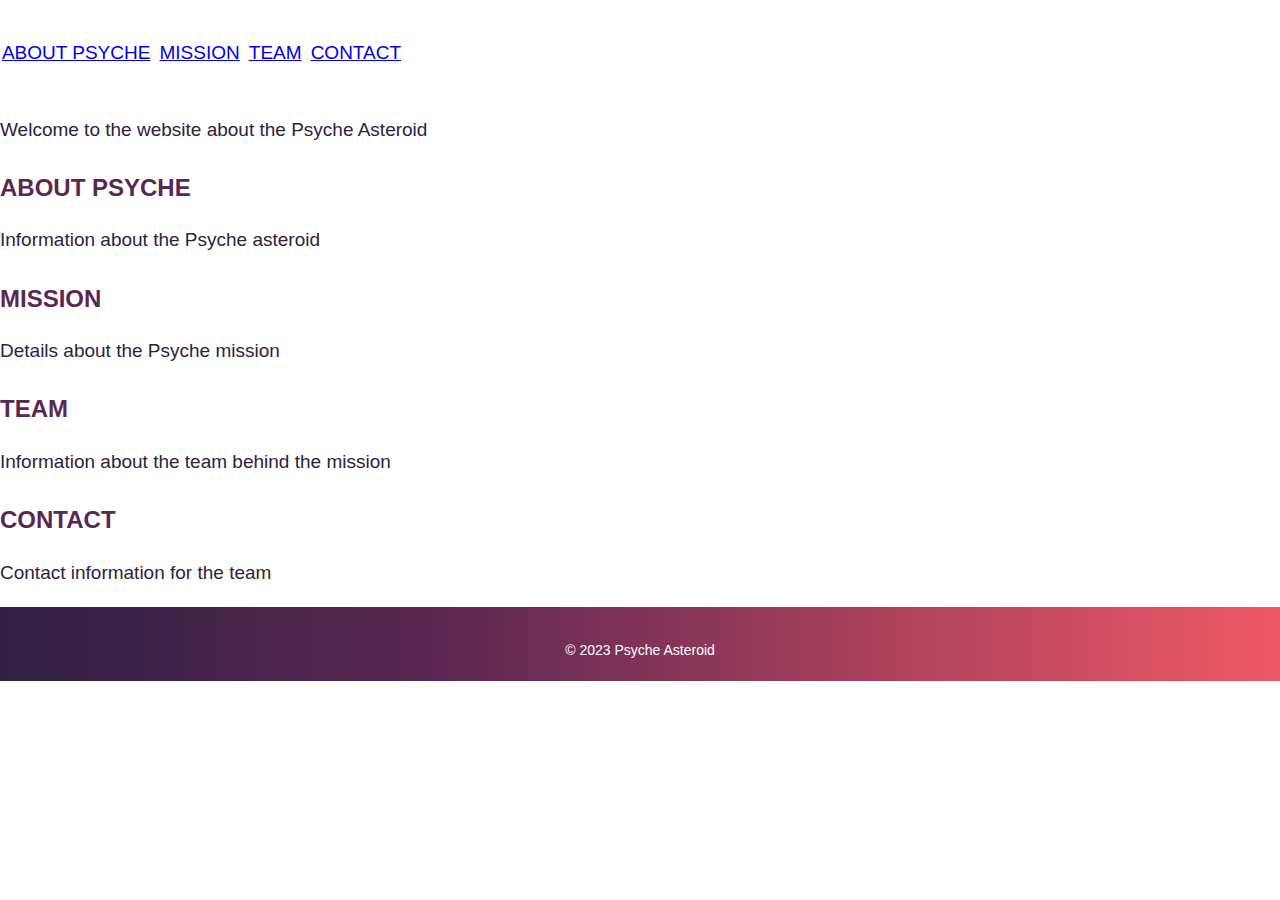
<file: website.html>
<!DOCTYPE html>
<html>
  <head>
    <meta charset="UTF-8">
    <title>Psyche Asteroid</title>
    <link rel="stylesheet" href="style.css">
  </head>
  <body>
    <header>
      <nav>
        <ul>
          <li><a href="#about">About Psyche</a></li>
          <li><a href="#mission">Mission</a></li>
          <li><a href="#team">Team</a></li>
          <li><a href="#contact">Contact</a></li>
        </ul>
      </nav>
    </header>
    <main>
      <section id="home">
        <h1>Psyche Asteroid</h1>
        <p>Welcome to the website about the Psyche Asteroid</p>
        <!-- Add your 3D object here -->
      </section>
      <section id="about">
        <h2>About Psyche</h2>
        <p>Information about the Psyche asteroid</p>
      </section>
      <section id="mission">
        <h2>Mission</h2>
        <p>Details about the Psyche mission</p>
      </section>
      <section id="team">
        <h2>Team</h2>
        <p>Information about the team behind the mission</p>
      </section>
      <section id="contact">
        <h2>Contact</h2>
        <p>Contact information for the team</p>
      </section>
    </main>
    <footer>
      <p>&copy; 2023 Psyche Asteroid</p>
    </footer>
  </body>
</html>
</file>
<file: style.css>
body {
  font-family: "Helvetica",sans-serif;
  text-rendering: optimizeLegibility;
  -webkit-font-smoothing: antialiased;
  -moz-osx-font-smoothing: grayscale;
  text-align: left;
  font-size: 1.1875rem;
  font-weight: 400;
  line-height: 1.65;
  color: #302144;
  height: 100%;
  margin: 0;
}



.main{
  /* height: 100%; */
  width: 100%;
  display: table;
}

.wrapper {
  display: table-cell;
  height: 100%;
  vertical-align: middle;
}

body.darkmode {
  background-color: #121212;
}

/* Header styles */
header {
  display: block;
  position: fixed;
  z-index: 3;
  top: 0;
  left: 0;
  width: 100%;
  padding: 16px 0;
  background-color: rgba(255,255,255,1);
}


header .container {
  width: calc(100% - 30px);
  padding-right: 15px;
  padding-left: 15px;
  margin-right: auto;
  margin-left: auto;
  /* min-height: 100px; */
  /* max-height: fit-content; */
}

.container-fluid {
  width: calc(100% - 30px);
  padding-right: 15px;
  padding-left: 15px;
  margin-right: auto;
  margin-left: auto;
  /* max-height: fit-content; */
}

.d-flex {
  display: -webkit-box !important;
  display: -webkit-flex !important;
  display: -ms-flexbox !important;
  display: flex !important;
}

.align-items-center {
  -webkit-box-align: center !important;
  -webkit-align-items: center !important;
  -ms-flex-align: center !important;
  align-items: center !important;
}

.align-items-left {
  -webkit-box-align: left !important;
  -webkit-align-items: left !important;
  -ms-flex-align: left !important;
  align-items: left !important;
}

header .logo {
  display: flex;
  align-items: center;
  height: 100%;
  position: relative;
}

header .logo a {
  color: black;
  text-decoration: none;
  vertical-align: middle;
  display: flex;
  align-items: center;
}

header .logo img {
  max-height: 68px;
  margin-right: 10px;
}

header .logo .divider {
  display: inline-block;
  width: 1px;
  /* height: 46px; */
  flex-grow: 0;
  margin: 0 14px;
  vertical-align: middle;
  background-color: #666;
}
#player {
  margin: 0 auto;
  width: 100%;
  background-color: black;
}



ul {
  padding-inline-start: 0;
}


li {
  display: inline-block;
  /* font-size: 1.5em; */
  list-style-type: none;
  padding: 0.1em;
  text-transform: uppercase;
}

li span {
  display: block;
  font-size: 2.5rem;
}

/* Styles for a section with iframe and text area */
.iframe-section {
  margin-bottom: 0px; /* adjust as needed to avoid overlapping with header */
  /* height: fit-content; */
}

.iframe-section h2 {
  margin-bottom: 16px;
}

.iframe-wrapper {
  display: flex;
  flex-wrap: wrap;
  align-items: center;
}


.iframe-wrapper .text-wrapper{
  box-sizing: border-box;
  margin-right: 16px;
  margin-bottom: 16px;
  flex: 0 0 30%; /* adjust to change the width of the elements */
  height: auto;
  align-self: flex-start;
}

.iframe-wrapper .eyes-wrapper{
  box-sizing: border-box;
  margin-right: 16px;
  margin-bottom: 16px;
  flex: 0 0 60%; /* adjust to change the width of the elements */
  max-width: 100%; /*Prevents overflow*/
  /* aspect-ratio: 16/9; */
  /* padding-bottom: 30.25%;  16:9 aspect ratio  */
}

.iframe-wrapper .eyes-wrapper iframe {
  width: 100%;
  aspect-ratio: 16/9;
}

/* Styles for a section with model and text area */
.model-section {
  margin-bottom: 20px; /* adjust as needed to avoid overlapping with header */
  /* height: fit-content; */
}

.model-section h2 {
  margin-bottom: 16px;
}

.model-wrapper {
  display: flex;
  flex-wrap: wrap;
  align-items: flex-start;
}


.model-wrapper .text-wrapper{
  box-sizing: border-box;
  margin-right: 16px;
  margin-bottom: 16px;
  flex: 1 1 auto; /* adjust to change the width of the elements */
  height: auto;
  align-self: flex-start;
}

.model-wrapper .psyche-wrapper{
  box-sizing: border-box;
  margin-right: 16px;
  margin-bottom: 16px;
  flex: 1 1 auto; /* adjust to change the width of the elements */
  max-width: 100%; /*Prevents overflow*/
  aspect-ratio: 16/9; /* Set height to 0 to allow padding-bottom to work */
  /* padding-bottom: 30.25%;  16:9 aspect ratio  */
}

/* Used for credits */
.model-caption {
  font-size: .88rem;
  color: #5a6470;
}
.model-caption a {
  color: blue;
}
.model-caption a:visited {
  color: blue;
}
/* 
.Hotspot{
  display: block;
  width: 20px;
  height: 20px;
  border-radius: 10px;
  border: none;
  background-color: white;
  box-sizing: border-box;
  pointer-events: none;
  opacity: 1;
  data-visibility-attribute: visible;
} */

/* .Hotspot:hover {
  opacity: 1;
} */

/* .hotspot[slot="hotspot-hand"]{
  --min-hotspot-opacity: 0;
  background-color: red;
}

.hotspot[slot="hotspot-foot"]:not([data-visible]) {
  background-color: transparent;
  border: 3px solid blue;
} */

.HotspotAnnotation{
  background-color: #e4e4e4;
  position: absolute;
  transform: translate(10px, 10px);
  border-radius: 10px;
  padding: 10px;
  opacity: 0.25;
  pointer-events: hover;
}

.HotspotAnnotation:hover{
  opacity: 0.8;
}
/* This keeps child nodes hidden while the element loads */
:not(:defined) > * {
  display: none;
}

/* .text-content{
  display: flex;
  flex-wrap: wrap;
  
  margin-right: -15px;
  margin-left: -15px;
}

.content{
  flex: 0 0 auto;
  flex-direction: column;
} */

.text-wrapper h2{
  padding-top: 0.25em;
  font-family: "TradeGothic",sans-serif;
  font-weight: bold;
  font-size: 24px;
  line-height: 1.4;
  text-transform: uppercase;
  /* color: #A53F5B; */
  color: #5a2752
}

h1 {
  font-weight: normal;
  letter-spacing: .125rem;
  text-transform: uppercase;
}

h2{
  padding-top: 0.25em;
  font-family: "TradeGothic",sans-serif;
  font-weight: bold;
  font-size: 24px;
  line-height: 1.4;
  text-transform: uppercase;
  /* color: #A53F5B; */
  color: #5a2752;
}

.countdown-wrapper h3{
  /* padding-top: 0.25em; */
  font-family: "TradeGothic",sans-serif;
  font-weight: bold;
  margin-bottom: -10px;
  /* font-size: 24px; */
  /* line-height: 1.4; */
  text-transform: uppercase;
  /* color: #A53F5B; */
  color: #5a2752;
}

.footer h3 {
  /* font-family: "TradeGothic",sans-serif; */
  font-weight: normal;
  font-size: 18px;
  line-height: 1.4;
  text-transform: uppercase;
  margin-bottom: 0px;
  /* color: #A53F5B; */
  color: #fff;
}

.text-wrapper p{
  word-wrap: break-word;
  /* max-width: 40%; */
  /* margin-block-start: 1em;
  margin-block-end: 1em;
  margin-inline-start: 0px;
  margin-inline-end: 0px; */
}

.psyche-container {
  background-color: #000;
    padding: 50px;
    display: flex;
    justify-content: center;
    align-items: center;
    margin: 50px auto 0;
    width: 50%;
    height: 400px;
}


.content-wrapper {
  display: flex;
  flex-wrap: wrap;
  align-items: center;
  margin-top: 100px;
  flex-direction: row;
  width: 100%;
}

.content-wrapper .content-section{
  box-sizing: border-box;
  /* margin-right: 16px; */
  margin-bottom: 16px;
  flex: 0 0 50%; /* adjust to change the width of the elements */
  height: auto;
  /* align-self: flex-start; */
}
.content-wrapper img{
  box-sizing: border-box;
  /* margin-right: 16px; */
  margin-bottom: 16px;
  flex: 0 0 40%; /* adjust to change the width of the elements */
  max-width: 100%; /*Prevents overflow*/
  aspect-ratio: 1/1; /* Set height to 0 to allow padding-bottom to work */
  /* padding-bottom: 30.25%;  16:9 aspect ratio  */
}

.content-wrapper .content-section {
      flex-direction: row;
      align-items: flex-start;
      /* margin-right: 30px; */
      width: 50%;
}
.content-wrapper .content-section img {
  width: 100%;
}


.content-wrapper .text-wrapper{
  box-sizing: border-box;
  margin-right: 16px;
  margin-bottom: 16px;
  flex: 1 1 auto; /* adjust to change the width of the elements */
  height: auto;
  align-self: flex-start;
}



footer {
  padding: 20px 0;
  width: 100%;
  text-align: center;
  color: #fff;
  display: block;
  /* position: relative; */
  /* z-index: 3; */
  /* bottom: 0; */
  width: 100%;
  /* padding: 16px 0; */
  /* background-image: -webkit-gradient(linear, left top, right top, from(#302144), color-stop(33%, #592651), color-stop(66%, #A53F5B), to(#EF5966)); */
  /* background-image: -webkit-linear-gradient(left, #302144, #592651 33%, #A53F5B 66%, #EF5966); */
  /* background-image: -o-linear-gradient(left, #302144, #592651 33%, #A53F5B 66%, #EF5966); */
  background-image: linear-gradient(to right, #302144, #592651 33%, #A53F5B 66%, #EF5966);
}

footer p {
  font-size: 14px;
  line-height: 1.4;
  margin-bottom: 0;
  color: #fff;
}
footer p a {
  color: #fff;
}
footer p a:visited {
  color: #fff;
}





/* Media Queries For Mobile Support */

@media (min-width: 320px){
  .logo a, .logo img, .logo .divider {
      height: 47px;
  }
}

/* Mobile */
@media (min-width: 375px){
  .container {
      max-width: 375px;
  }

  .container-fluid {
      max-width: 375px;
      flex-direction: column;
  }

  header {
      height: 57px;
  }

  .logo .divider, .logo a, .log img {
      height: 57px;
  }



  .iframe-wrapper {
      display: flex;
      flex-wrap: wrap;
      align-items: left;
      margin-top: 100px;
      flex-direction: column;
  }

  .iframe-wrapper .text-wrapper,
  .iframe-wrapper .eyes-wrapper {
      /* flex-direction: column; */
      /* align-self: flex-start; */
      margin-right: 30px;
      flex: 0 0 100%;
      width: 100%;
  }

  .model-wrapper {
      display: flex;
      flex-wrap: wrap;
      align-items: left;
      margin-top: 100px;
      flex-direction: column;
  }

  .model-wrapper .text-wrapper,
  .model-wrapper .psyche-wrapper {
      /* flex-direction: column; */
      /* align-items: flex-start; */
      flex: 0 0 100%;
      margin-right: 30px;
      width: 100%;
  }

  .model-caption { font-size: .5rem; }
}

/* Mobile Switch model aspect ratio*/
@media (max-width: 575px){
  .iframe-wrapper .eyes-wrapper iframe {
      aspect-ratio: 9/16;
  }
  .model-wrapper .psyche-wrapper {
      aspect-ratio: 9/16;
  }
}

/* Tablet / this one should rarely be used */
@media (min-width: 576px){
  .container {
      max-width: 540px;
      flex-direction: column;
  }
  .container-fluid {
      max-width: 540px;
      flex-direction: column;
  }
  /* header {
      height: 68px;
  } */
  .logo .divider {
      height: 68px;
  }

  .logo a, .logo img {
      height: 68px;
  }
  .model-caption { font-size: .6rem; }
}

/* Tablet */
@media (max-width: 750px) {
  .container {
    flex-direction: column;
  }
  .container-fluid {
      flex-direction: column;
    }

  .logo {
    margin-bottom: 10px;
  }

  .countdown-wrapper{
      font-size: 1rem;
  }

  li {
      font-size: 0.5rem;
  }
  li span {
      font-size: 1rem;
  }

  .content-section h2 {
      font-size: 1.5rem;
  }
  .content-section p{
      font-size: 1rem;
  }

  .iframe-wrapper {
      display: flex;
      flex-wrap: wrap;
      align-items: left;
      margin-top: 100px;
      flex-direction: column;
  }

  .iframe-wrapper .text-wrapper,
  .iframe-wrapper .eyes-wrapper {
      /* flex-direction: column; */
      /* align-self: flex-start; */
      margin-right: 30px;
      flex: 0 0 100%;
      width: 100%;
  }

  /* .iframe-wrapper iframe {
      aspect-ratio: 1/1;
  } */

  .model-wrapper {
      display: flex;
      flex-wrap: wrap;
      align-items: left;
      margin-top: 100px;
      flex-direction: column;
  }

  .model-wrapper .text-wrapper,
  .model-wrapper .psyche-wrapper {
      /* flex-direction: column; */
      /* align-items: flex-start; */
      flex: 0 0 100%;
      margin-right: 30px;
      width: 100%;
  }

  .content-wrapper {
      display: flex;
      flex-wrap: wrap;
      align-items: left;
      margin-top: 100px;
      flex-direction: column;
  }

  .content-wrapper .content-section {
      /* flex-direction: column; */
      align-items: flex-start;
      margin-right: 30px;
      width: 100%;
  }
  .content-wrapper .content-section img{
      width: 100%;
  }
}

/* Tablet */
@media (min-width: 767px){
  .container {
      max-width: 720px;
  }
  .container-fluid {
      max-width: 720px;
  }

  .text-wrapper h2{
      font-size: 30px;
  }


  .iframe-wrapper{
      flex-direction: column;
  }
  .iframe-wrapper .text-wrapper,
  .iframe-wrapper .eyes-wrapper {
      /* flex-direction: column; */
      /* align-items: flex-start; */
      /* margin-right: 30px; */
      width: 100%;
  }

}

/* Mobile landscape / between tablet and laptop */
@media (min-width: 900px){
  .container {
      max-width: 870px;
  }
  .container-fluid {
      max-width: 870px;
  }

  .text-wrapper h2{
      font-size: 30px;
  }

  .iframe-wrapper{
      flex-direction: row;
  }
  .iframe-wrapper .text-wrapper,
  .iframe-wrapper .eyes-wrapper {
      /* flex-direction: column; */
      /* align-items: flex-start; */
      margin-right: 30px;
      width: 100%;
  }
  .model-caption { font-size: .8rem; }
}


/* Laptop */
@media (min-width: 1024px){
  .container {
      max-width: 996px;
  }
  .container-fluid {
      max-width: 996px;
  }

  .iframe-wrapper .text-wrapper,
  .iframe-wrapper .eyes-wrapper {
      flex-direction: row;
      align-items: flex-start;
      margin-right: 30px;
      width: 40%;
  }

  .model-wrapper{
      flex-direction: column;
      align-items: flex-start;
  }
  .model-wrapper .text-wrapper,
  .model-wrapper .psyche-wrapper {
      /* flex-direction: column; */
      /* align-items: flex-start; */
      /* margin-right: 30px; */
      width: 100%;
  }

  .content-wrapper{
      flex-direction: row;
      align-items: center;
  }
  .content-wrapper .content-section {
      width: 50%;
  }
  .content-wrapper .content-section img{
      width: 80%;
  }
}

/* Laptop large / monitor */
@media (min-width: 1400px){
  .container {
      max-width: 1360px;
  }
  .container-fluid {
      max-width: 1360px;
  }


}

/* 4k monitor */
@media (min-width: 2560px){
  .container {
      max-width: 1360px;
  }
  .container-fluid {
      max-width: 1360px;
  }


}

/* Reset styles 
* {
    box-sizing: border-box;
    margin: 0;
    padding: 0;
  }
  

  body {
    font-family: Arial, sans-serif;
    color: white;
  }
  
  header {
    background-color: #333;
    color: #fff;
    display: flex;
    justify-content: space-between;
    padding: 10px;
  }
  
  nav ul {
    display: flex;
    list-style-type: none;
  }
  
  nav li {
    margin-right: 20px;
  }
  
  nav li:last-child {
    margin-right: 0;
  }
  
  nav a {
    color: #fff;
    text-decoration: none;
  }
  
  main {
    background-color: transparent;
    max-width: 800px;
    margin: 0 auto;
    padding: 20px;
  }
  
  section {
    margin: 20px 0;
  }
  
  h1, h2, h3 {
    margin-bottom: 10px;
  }
  
  footer {
    background-color: #333;
    color: #fff;
    padding: 10px;
    text-align: center;
    position: absolute;
    bottom: 0;
    width: 100%;
  }
  */
</file>
